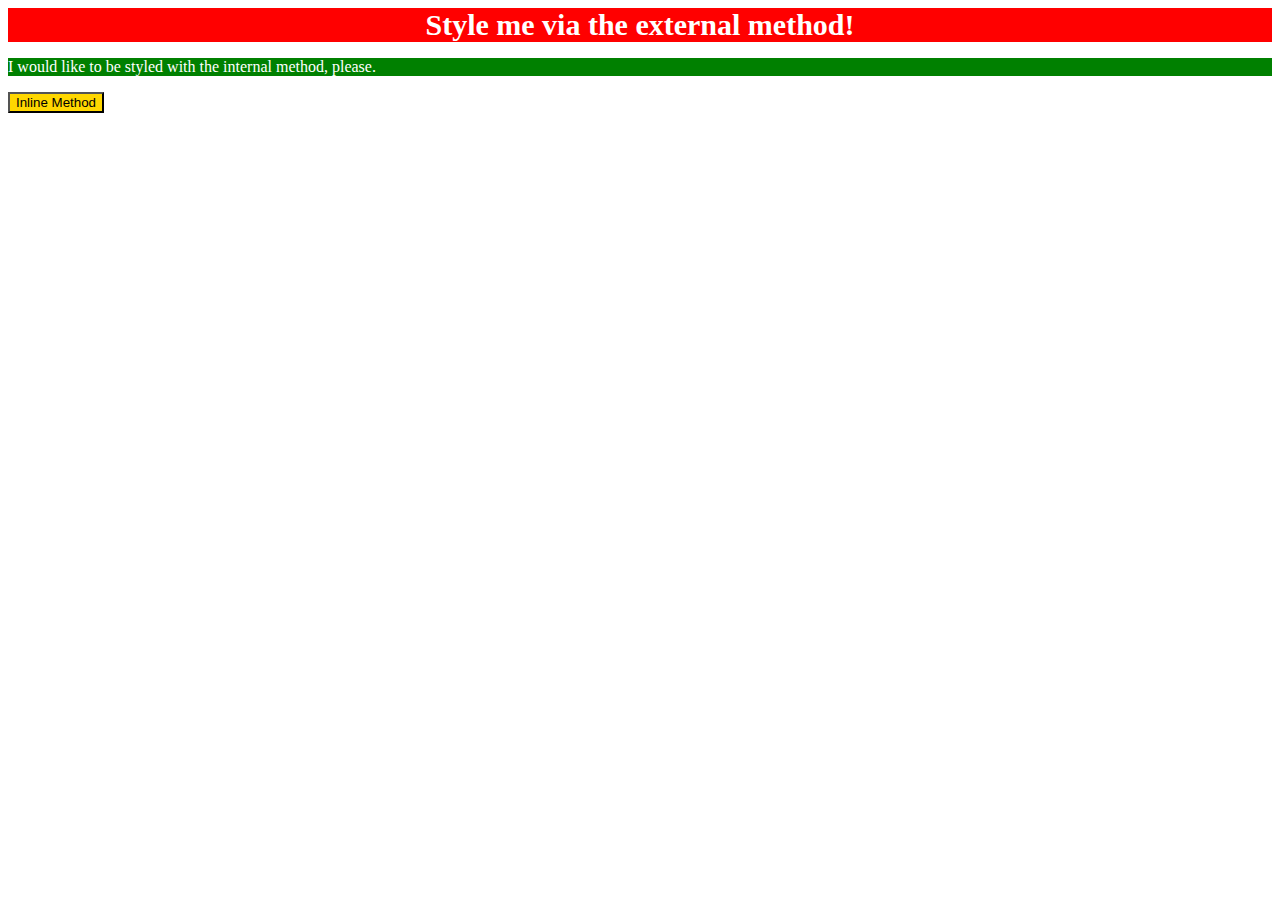
<file: foundations/intro-to-css/01-css-methods/index.html>
<!DOCTYPE html>
<html lang="en">
  <head>
    <meta charset="UTF-8" />
    <meta http-equiv="X-UA-Compatible" content="IE=edge" />
    <link rel="stylesheet" href="styles.css" />
    <meta name="viewport" content="width=device-width, initial-scale=1.0" />
    <title>Methods for Adding CSS</title>
    <style>
      p {
        background-color: green;
        color: white;
      }
    </style>
  </head>
  <body>
    <div>Style me via the external method!</div>
    <p>I would like to be styled with the internal method, please.</p>
    <button style="background-color: gold">Inline Method</button>
  </body>
</html>
</file>
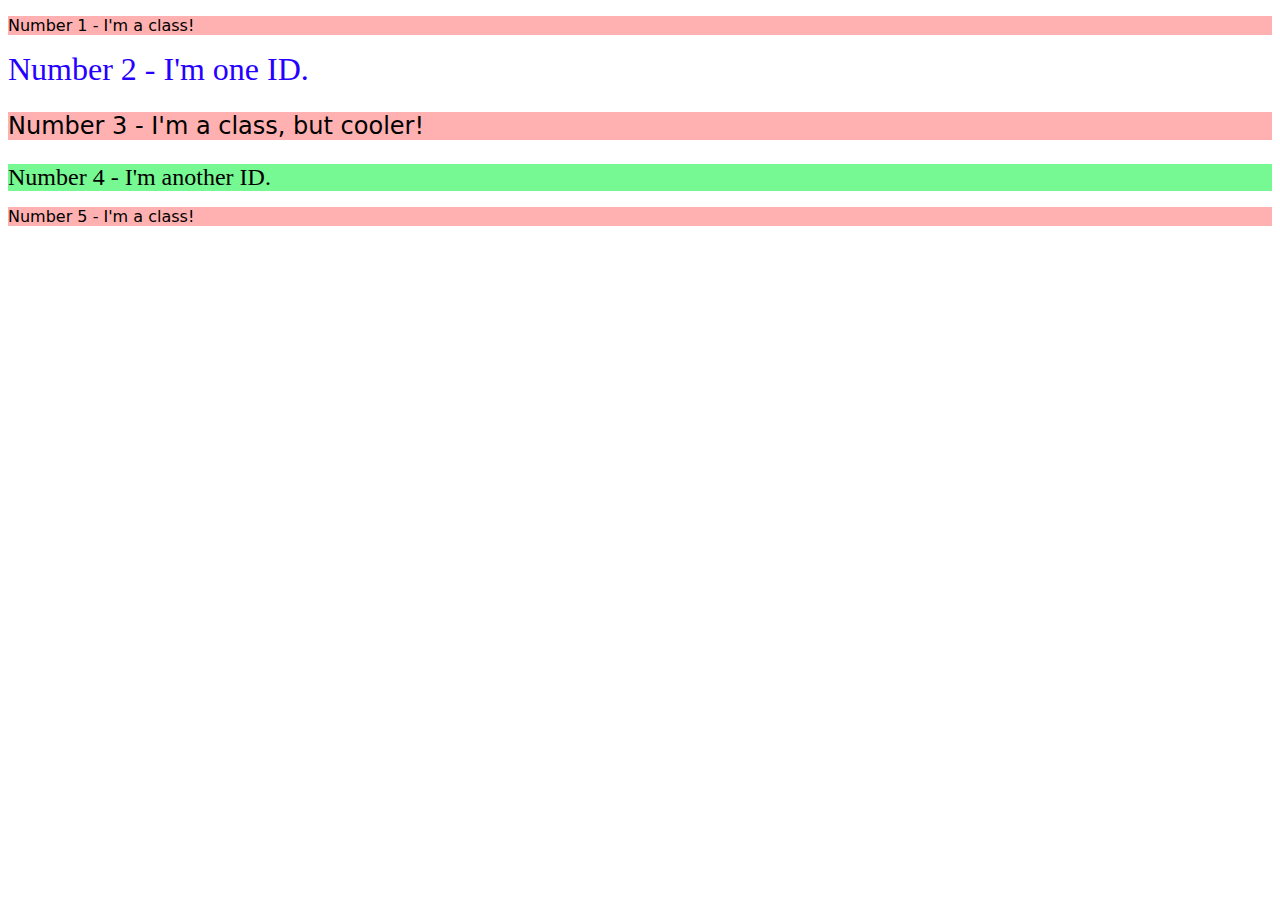
<file: foundations/intro-to-css/02-class-id-selectors/index.html>
<!DOCTYPE html>
<html lang="en">
  <head>
    <meta charset="UTF-8" />
    <meta http-equiv="X-UA-Compatible" content="IE=edge" />
    <meta name="viewport" content="width=device-width, initial-scale=1.0" />
    <title>Class and ID Selectors</title>
    <link rel="stylesheet" href="style.css" />
  </head>
  <body>
    <p class="odd">Number 1 - I'm a class!</p>
    <div id="two">Number 2 - I'm one ID.</div>
    <p class="odd adjust-font-size">Number 3 - I'm a class, but cooler!</p>
    <div id="four" class="adjust-font-size">Number 4 - I'm another ID.</div>
    <p class="odd">Number 5 - I'm a class!</p>
  </body>
</html>
</file>
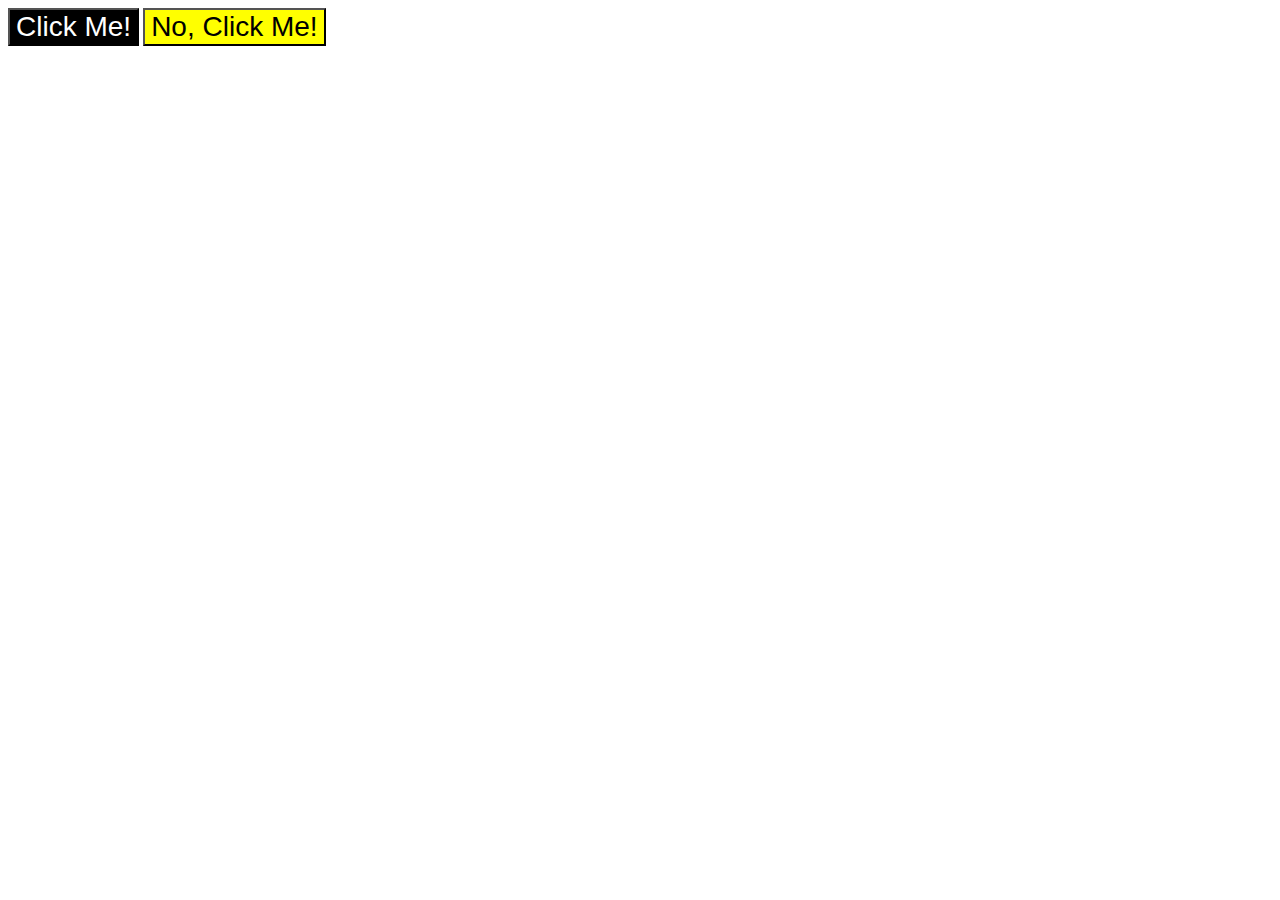
<file: foundations/intro-to-css/03-grouping-selectors/index.html>
<!DOCTYPE html>
<html lang="en">
  <head>
    <meta charset="UTF-8" />
    <meta http-equiv="X-UA-Compatible" content="IE=edge" />
    <meta name="viewport" content="width=device-width, initial-scale=1.0" />
    <title>Grouping Selectors</title>
    <link rel="stylesheet" href="style.css" />
  </head>
  <body>
    <button class="black-white">Click Me!</button>
    <button class="yellow">No, Click Me!</button>
  </body>
</html>
</file>
<file: foundations/intro-to-css/01-css-methods/styles.css>
div {
  background-color: red;
  color: white;
  text-align: center;
  font-size: 30px;
  font-weight: bold;
}
</file>
<file: foundations/intro-to-css/02-class-id-selectors/style.css>
/* Add CSS Styling */
.odd {
  background-color: rgb(255, 177, 177);
  font-family: "Verdana", "Dejavu Sans", "sans-serif";
}

#two {
  color: rgb(38, 0, 255);
  font-size: 32px;
}

.adjust-font-size {
  font-size: 24px;
}

#four {
  background-color: #76f892;
}
</file>
<file: foundations/intro-to-css/03-grouping-selectors/style.css>
/* Add CSS Styling */
.black-white {
  background-color: black;
  color: white;
}

.yellow {
  background-color: yellow;
}

.black-white,
.yellow {
  font-size: 28px;
  font-family: "Helvetica", "Times New Roman", sans-serif;
}
</file>
